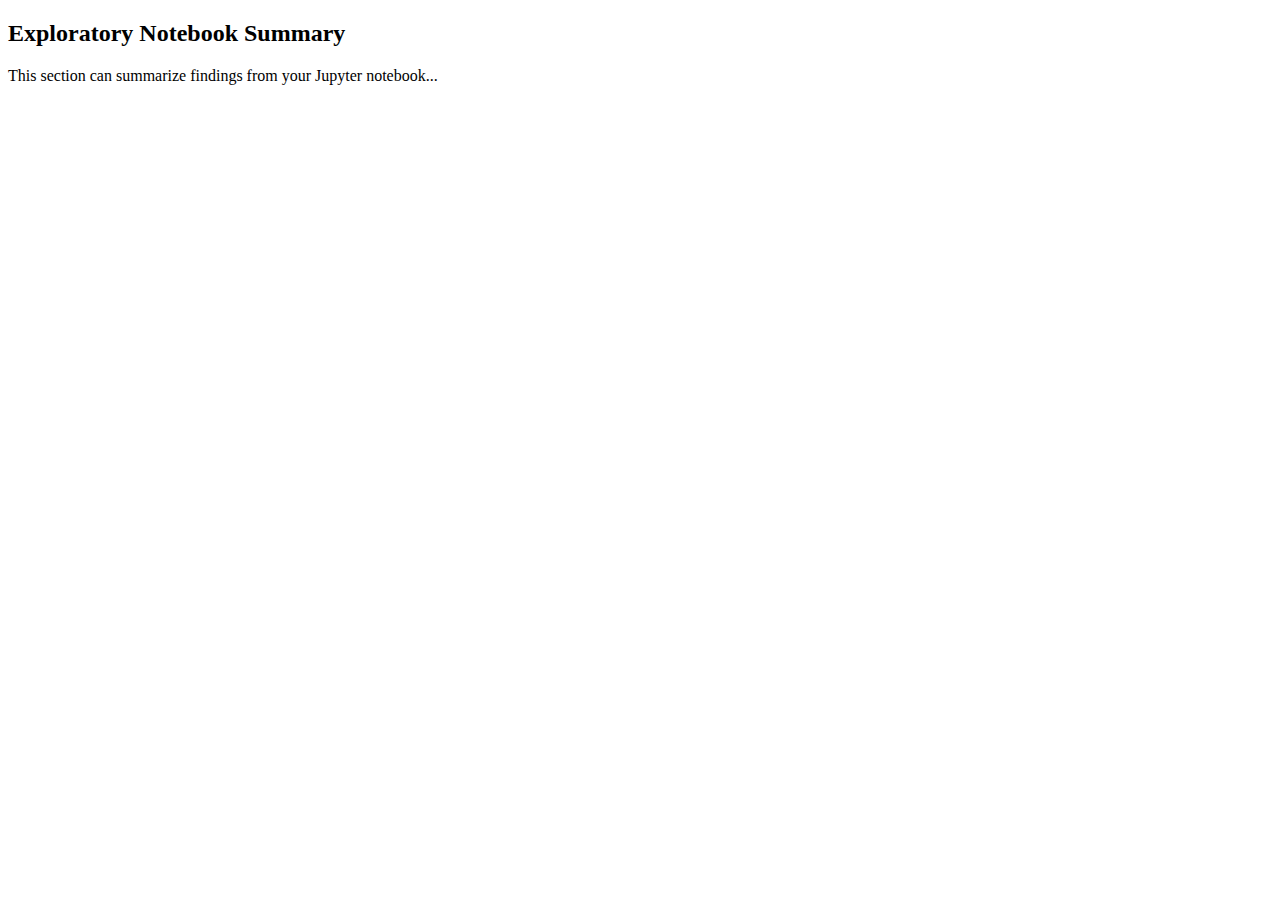
<file: ipython.html>
<!DOCTYPE html>
<html>
<head><title>Notebook</title></head>
<body>
    <h2>Exploratory Notebook Summary</h2>
    <p>This section can summarize findings from your Jupyter notebook...</p>
</body>
</html>
</file>
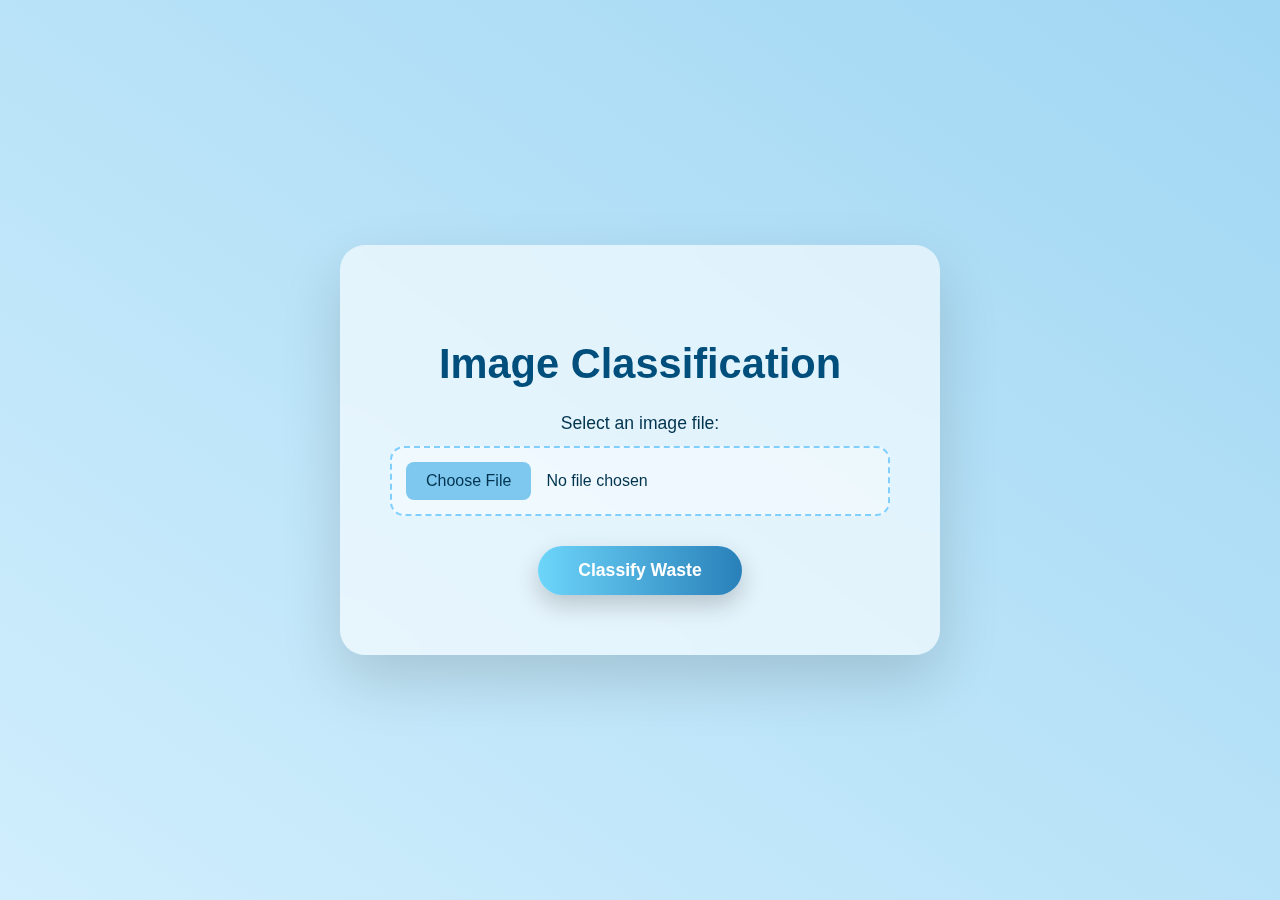
<file: templates/predict.html>
<!DOCTYPE html>
<html lang="en">
<head>
    <meta charset="UTF-8">
    <title>Upload Image | Waste Classification</title>
    <style>
        * {
            box-sizing: border-box;
        }

        body {
            margin: 0;
            padding: 0;
            font-family: 'Segoe UI', Tahoma, Geneva, Verdana, sans-serif;
            background: linear-gradient(to right top, #d0eefd, #a1d7f3); /* Light blue gradient */
            min-height: 100vh;
            display: flex;
            justify-content: center;
            align-items: center;
            color: #00334e;
        }

        .container {
            background: rgba(255, 255, 255, 0.6);
            backdrop-filter: blur(20px);
            -webkit-backdrop-filter: blur(20px);
            border-radius: 25px;
            padding: 60px 50px;
            width: 95%;
            max-width: 600px;
            text-align: center;
            box-shadow: 0 25px 60px rgba(0, 0, 0, 0.15);
            animation: fadeIn 1s ease;
        }

        h2 {
            font-size: 2.6rem;
            margin-bottom: 25px;
            color: #004e7c;
        }

        label {
            font-size: 1.1rem;
            display: block;
            margin-bottom: 12px;
        }

        input[type="file"] {
            padding: 14px;
            width: 100%;
            border: 2px dashed #80cfff;
            border-radius: 14px;
            background-color: rgba(255, 255, 255, 0.4);
            color: #00334e;
            font-size: 1rem;
            cursor: pointer;
            margin-bottom: 30px;
            transition: all 0.3s ease-in-out;
        }

        input[type="file"]::file-selector-button {
            background-color: #7ec8f0;
            color: #00334e;
            border: none;
            padding: 10px 20px;
            margin-right: 15px;
            border-radius: 8px;
            cursor: pointer;
            transition: background 0.3s;
        }

        input[type="file"]::file-selector-button:hover {
            background-color: #5dbde7;
        }

        button {
            background: linear-gradient(to right, #6dd5fa, #2980b9);
            color: white;
            border: none;
            padding: 14px 40px;
            font-size: 1.1rem;
            font-weight: 600;
            border-radius: 35px;
            cursor: pointer;
            box-shadow: 0 10px 25px rgba(0, 0, 0, 0.2);
            transition: all 0.3s ease-in-out;
        }

        button:hover {
            transform: translateY(-2px);
            background: linear-gradient(to right, #43c6ac, #191654);
        }

        @keyframes fadeIn {
            from {
                transform: translateY(20px);
                opacity: 0;
            }
            to {
                transform: translateY(0);
                opacity: 1;
            }
        }

        @media (max-width: 600px) {
            .container {
                padding: 40px 25px;
            }

            h2 {
                font-size: 2rem;
            }

            button {
                padding: 12px 30px;
                font-size: 1rem;
            }
        }
    </style>
</head>
<body>
    <div class="container">
        <h2>Image Classification</h2>
        <form method="POST" enctype="multipart/form-data">
            <label>Select an image file:</label>
            <input type="file" name="image" accept="image/*" required>
            <br>
            <button type="submit">Classify Waste</button>
        </form>
    </div>
</body>
</html>
</file>
